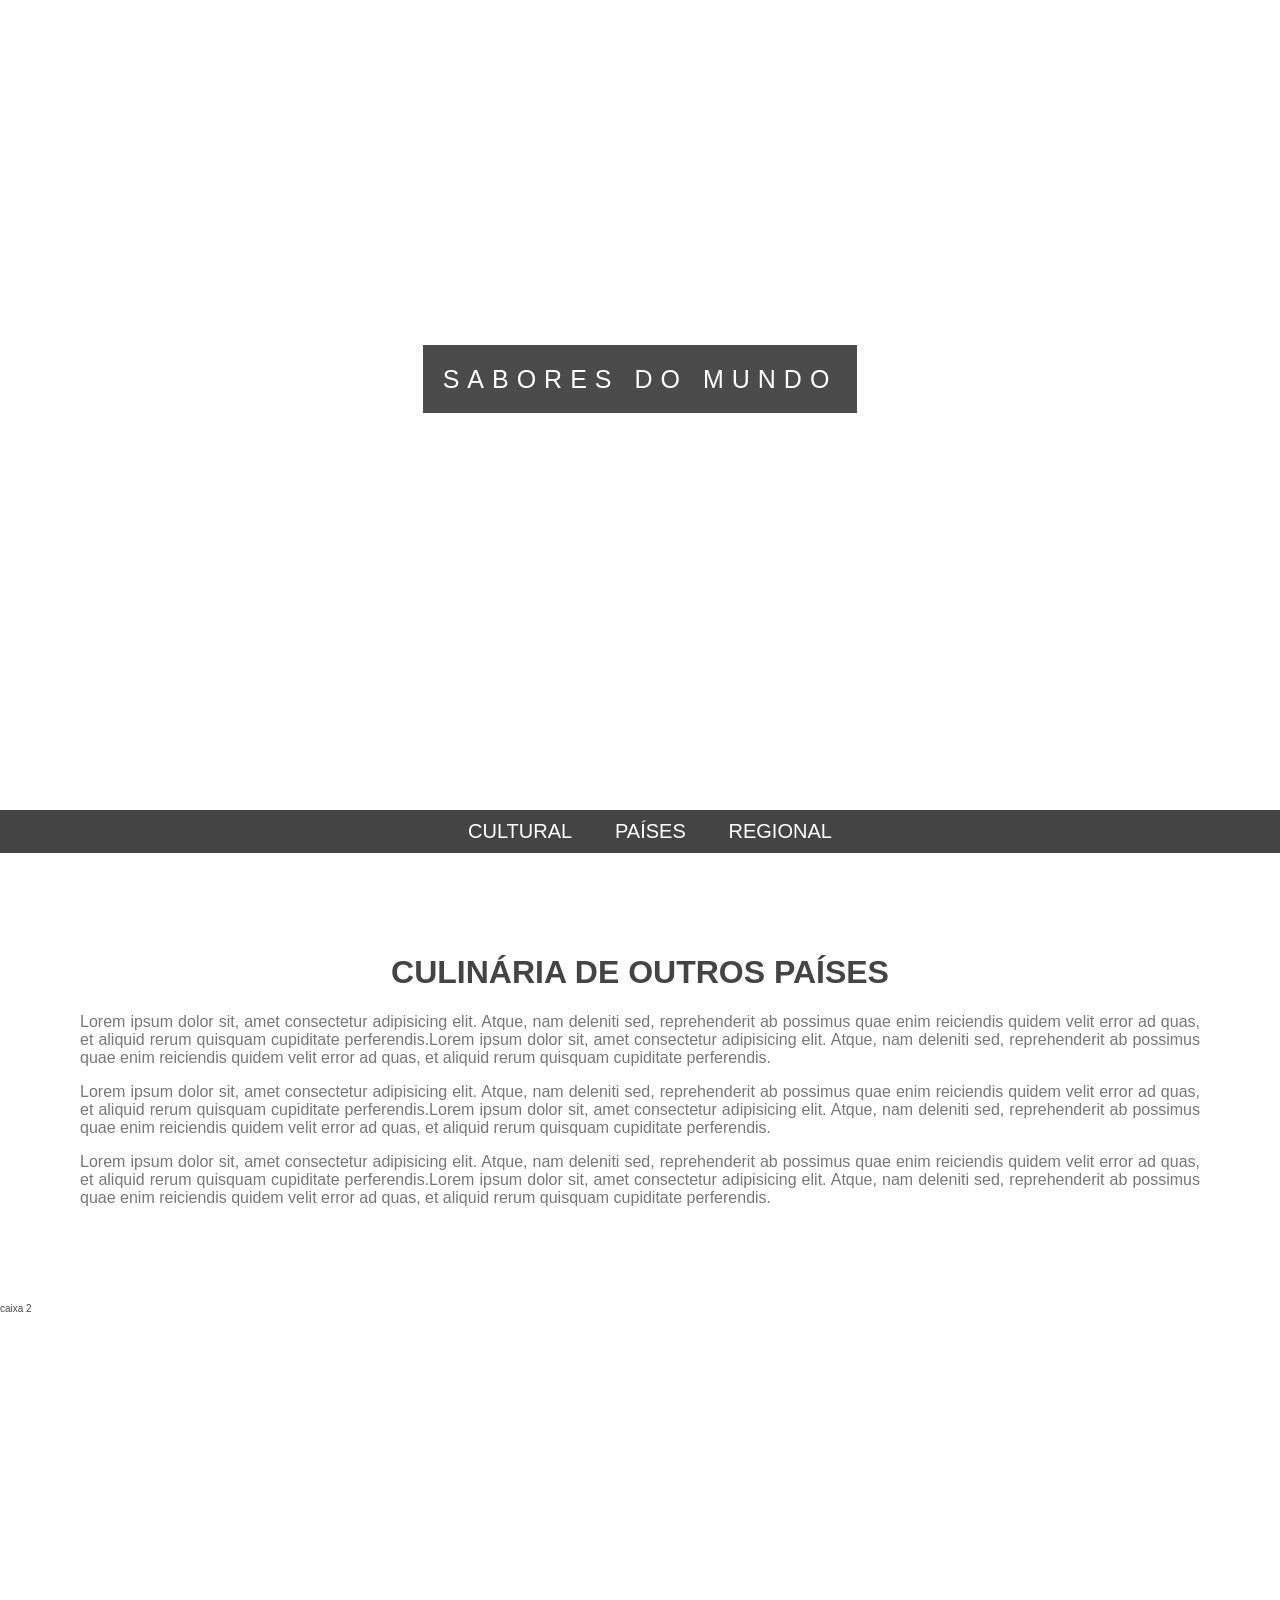
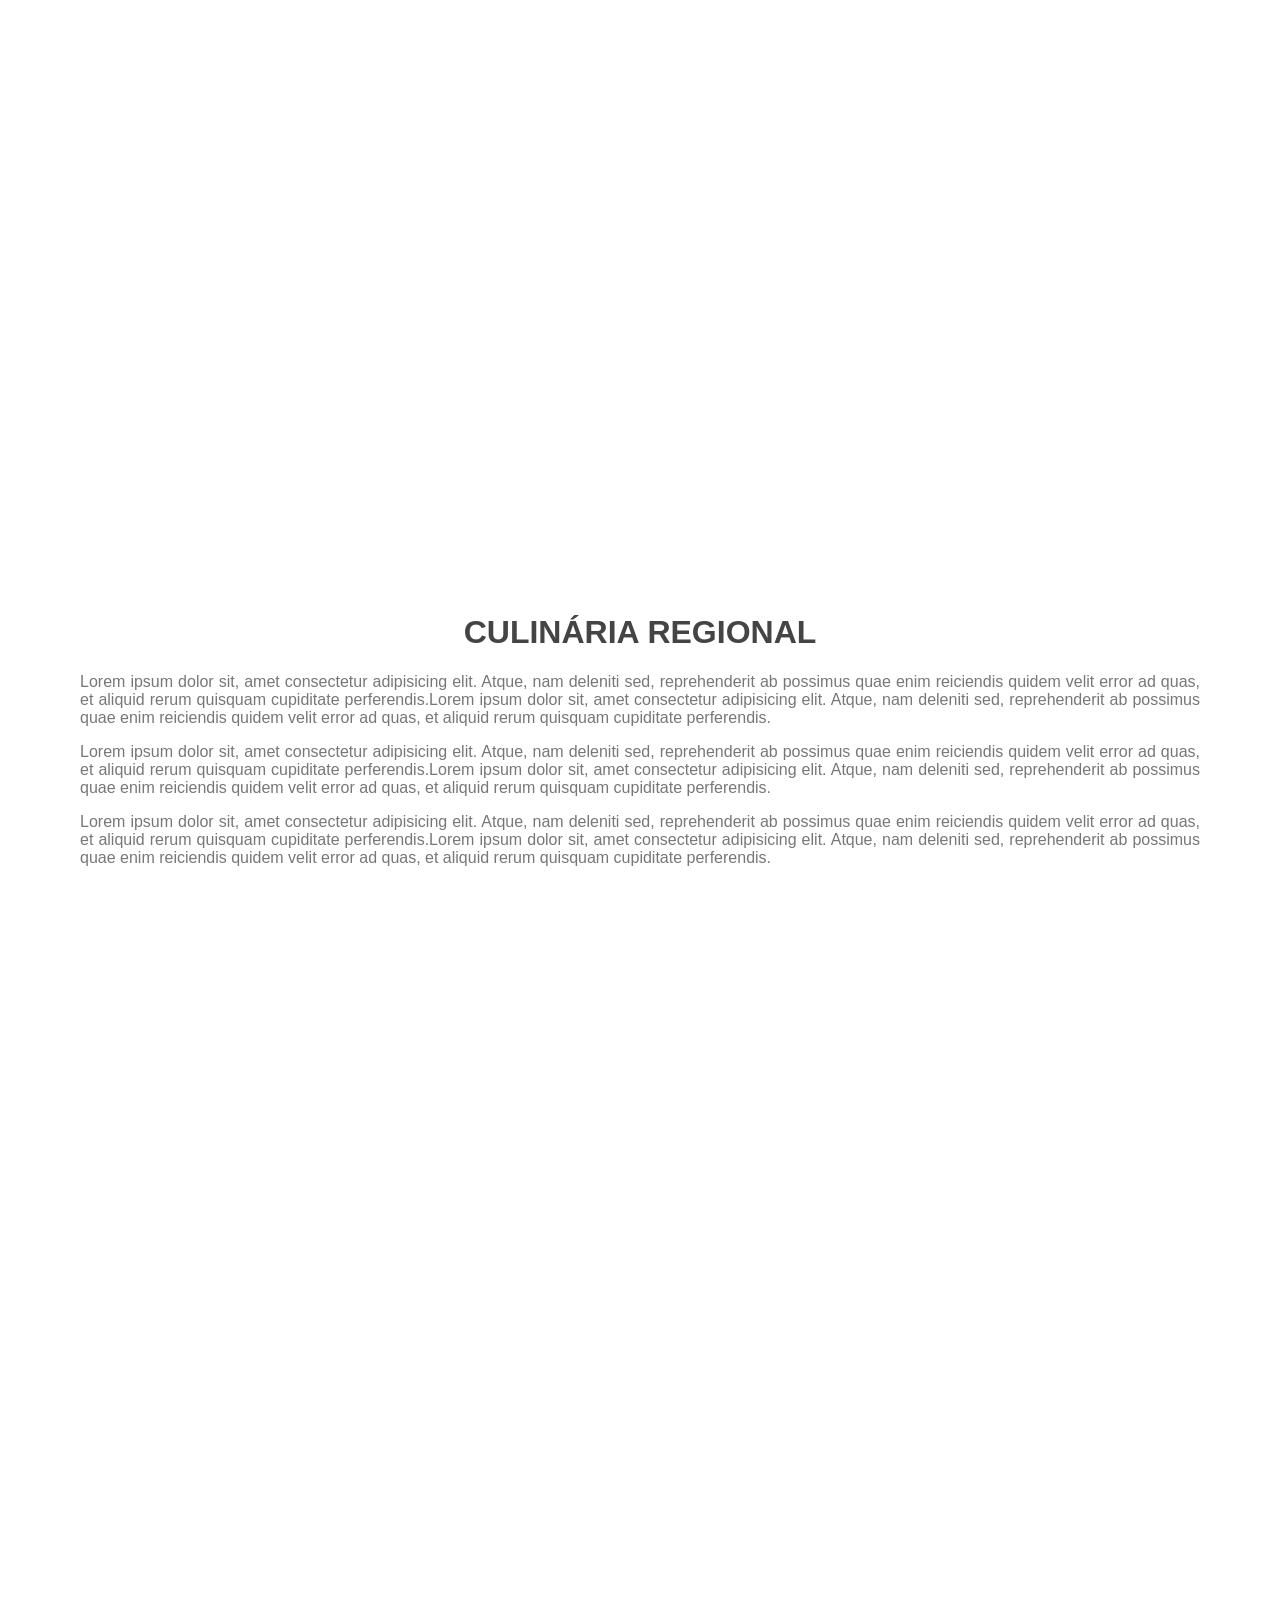
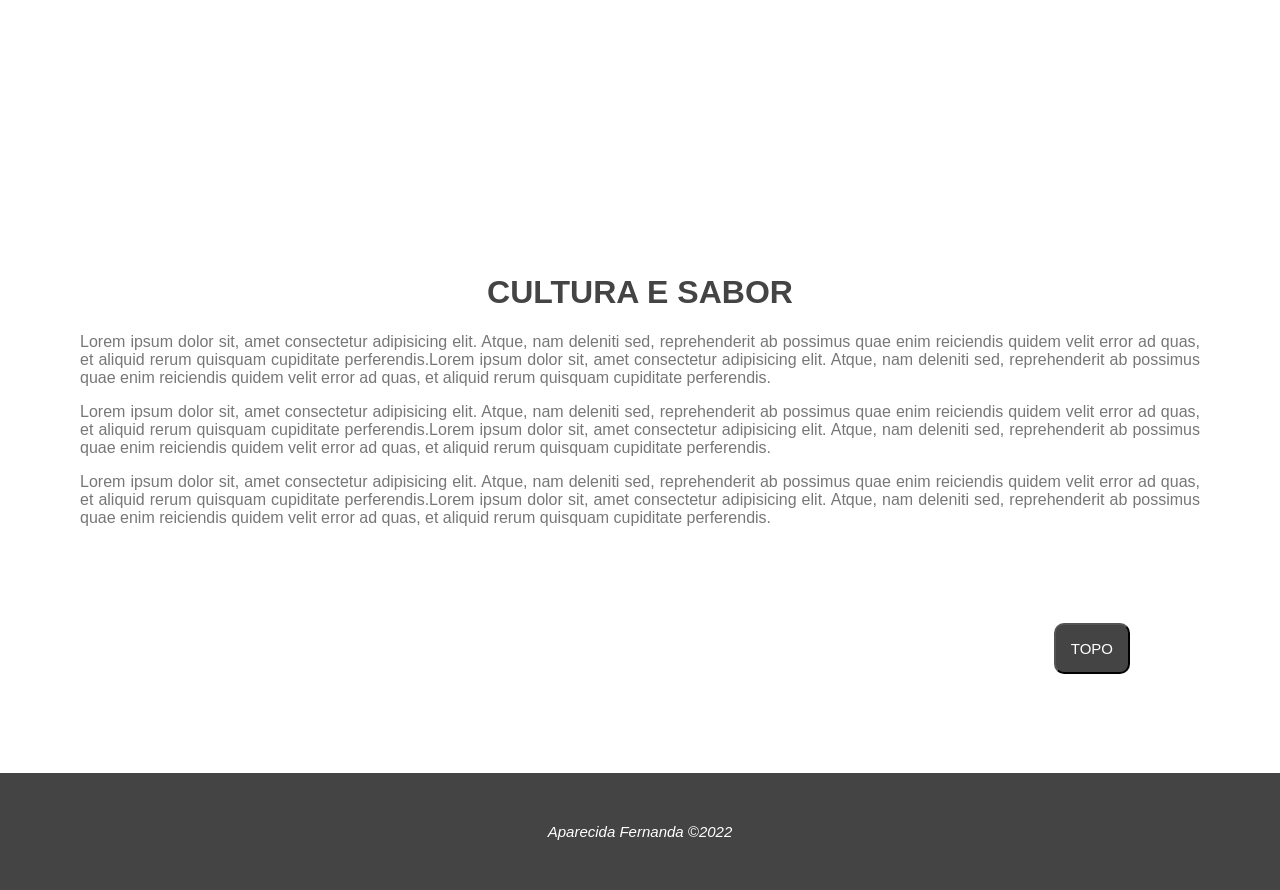
<file: index.html>
<!DOCTYPE html>
<html lang="pt_br">
<head>
    <meta charset="UTF-8">
    <meta http-equiv="X-UA-Compatible" content="IE=edge">
    <meta name="viewport" content="width=device-width, initial-scale=1.0">
    <title>Dicas de Gastronomia</title>
    <link rel="stylesheet" href="style.css">
</head>
<body>
    <header>
        <div class="box1">
            <div class="title_box">
                <span class="title">Sabores do Mundo</span>
            </div>
        </div>
    </header>
    <nav class="navebar">
        <a href="#cultural">Cultural</a>
        <a href="#paises">Países</a>
        <a href="#regional">Regional</a>
    </nav>
    <main>
        <div class="content">
            <h1 id="paises">Culinária de outros Países</h1>
           
            <p>Lorem ipsum dolor sit, amet consectetur adipisicing elit. Atque, nam deleniti sed, reprehenderit ab possimus quae enim reiciendis quidem velit error ad quas, et aliquid rerum quisquam cupiditate perferendis.Lorem ipsum dolor sit, amet consectetur adipisicing elit. Atque, nam deleniti sed, reprehenderit ab possimus quae enim reiciendis quidem velit error ad quas, et aliquid rerum quisquam cupiditate perferendis. </p>
            <p>Lorem ipsum dolor sit, amet consectetur adipisicing elit. Atque, nam deleniti sed, reprehenderit ab possimus quae enim reiciendis quidem velit error ad quas, et aliquid rerum quisquam cupiditate perferendis.Lorem ipsum dolor sit, amet consectetur adipisicing elit. Atque, nam deleniti sed, reprehenderit ab possimus quae enim reiciendis quidem velit error ad quas, et aliquid rerum quisquam cupiditate perferendis. </p>
            <p>Lorem ipsum dolor sit, amet consectetur adipisicing elit. Atque, nam deleniti sed, reprehenderit ab possimus quae enim reiciendis quidem velit error ad quas, et aliquid rerum quisquam cupiditate perferendis.Lorem ipsum dolor sit, amet consectetur adipisicing elit. Atque, nam deleniti sed, reprehenderit ab possimus quae enim reiciendis quidem velit error ad quas, et aliquid rerum quisquam cupiditate perferendis. </p>
        </div>
        <div class="box2">caixa 2 </div>
        <div class="content">
            <h1 id="regional">Culinária Regional</h1>
    
            <p>Lorem ipsum dolor sit, amet consectetur adipisicing elit. Atque, nam deleniti sed, reprehenderit ab possimus quae enim reiciendis quidem velit error ad quas, et aliquid rerum quisquam cupiditate perferendis.Lorem ipsum dolor sit, amet consectetur adipisicing elit. Atque, nam deleniti sed, reprehenderit ab possimus quae enim reiciendis quidem velit error ad quas, et aliquid rerum quisquam cupiditate perferendis. </p>
            <p>Lorem ipsum dolor sit, amet consectetur adipisicing elit. Atque, nam deleniti sed, reprehenderit ab possimus quae enim reiciendis quidem velit error ad quas, et aliquid rerum quisquam cupiditate perferendis.Lorem ipsum dolor sit, amet consectetur adipisicing elit. Atque, nam deleniti sed, reprehenderit ab possimus quae enim reiciendis quidem velit error ad quas, et aliquid rerum quisquam cupiditate perferendis. </p>
            <p>Lorem ipsum dolor sit, amet consectetur adipisicing elit. Atque, nam deleniti sed, reprehenderit ab possimus quae enim reiciendis quidem velit error ad quas, et aliquid rerum quisquam cupiditate perferendis.Lorem ipsum dolor sit, amet consectetur adipisicing elit. Atque, nam deleniti sed, reprehenderit ab possimus quae enim reiciendis quidem velit error ad quas, et aliquid rerum quisquam cupiditate perferendis. </p>
        </div>
        <div class="box3"></div>
        <div class="content">
            <h1 id="cultural">Cultura e Sabor</h1>
            <p>Lorem ipsum dolor sit, amet consectetur adipisicing elit. Atque, nam deleniti sed, reprehenderit ab possimus quae enim reiciendis quidem velit error ad quas, et aliquid rerum quisquam cupiditate perferendis.Lorem ipsum dolor sit, amet consectetur adipisicing elit. Atque, nam deleniti sed, reprehenderit ab possimus quae enim reiciendis quidem velit error ad quas, et aliquid rerum quisquam cupiditate perferendis. </p>
            <p>Lorem ipsum dolor sit, amet consectetur adipisicing elit. Atque, nam deleniti sed, reprehenderit ab possimus quae enim reiciendis quidem velit error ad quas, et aliquid rerum quisquam cupiditate perferendis.Lorem ipsum dolor sit, amet consectetur adipisicing elit. Atque, nam deleniti sed, reprehenderit ab possimus quae enim reiciendis quidem velit error ad quas, et aliquid rerum quisquam cupiditate perferendis. </p>
            <p>Lorem ipsum dolor sit, amet consectetur adipisicing elit. Atque, nam deleniti sed, reprehenderit ab possimus quae enim reiciendis quidem velit error ad quas, et aliquid rerum quisquam cupiditate perferendis.Lorem ipsum dolor sit, amet consectetur adipisicing elit. Atque, nam deleniti sed, reprehenderit ab possimus quae enim reiciendis quidem velit error ad quas, et aliquid rerum quisquam cupiditate perferendis. </p>
        </div>
    </main>

    <a href="#"><button>TOPO</button></a>

    <footer>
        <div class="footer">
            <address>Aparecida Fernanda &copy;2022</address>
        </div>
    </footer>


</body>
</html>
</file>
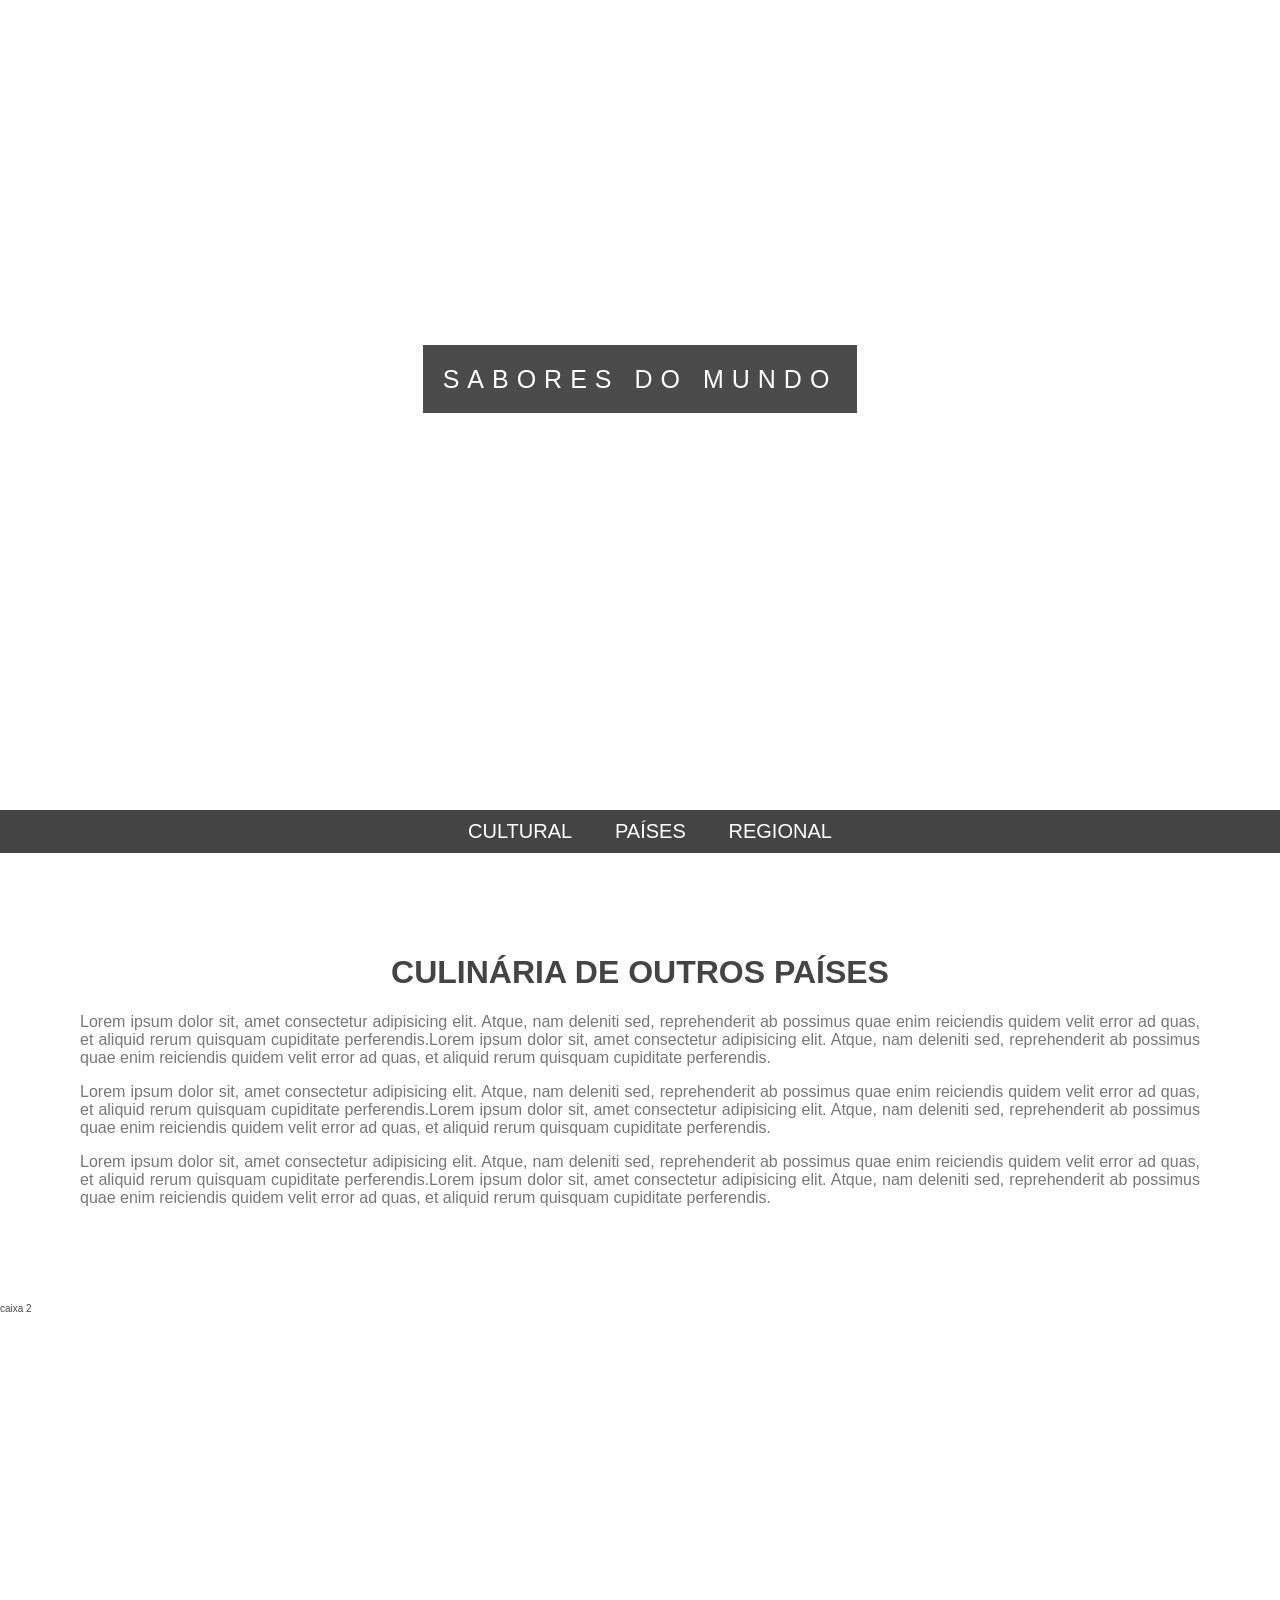
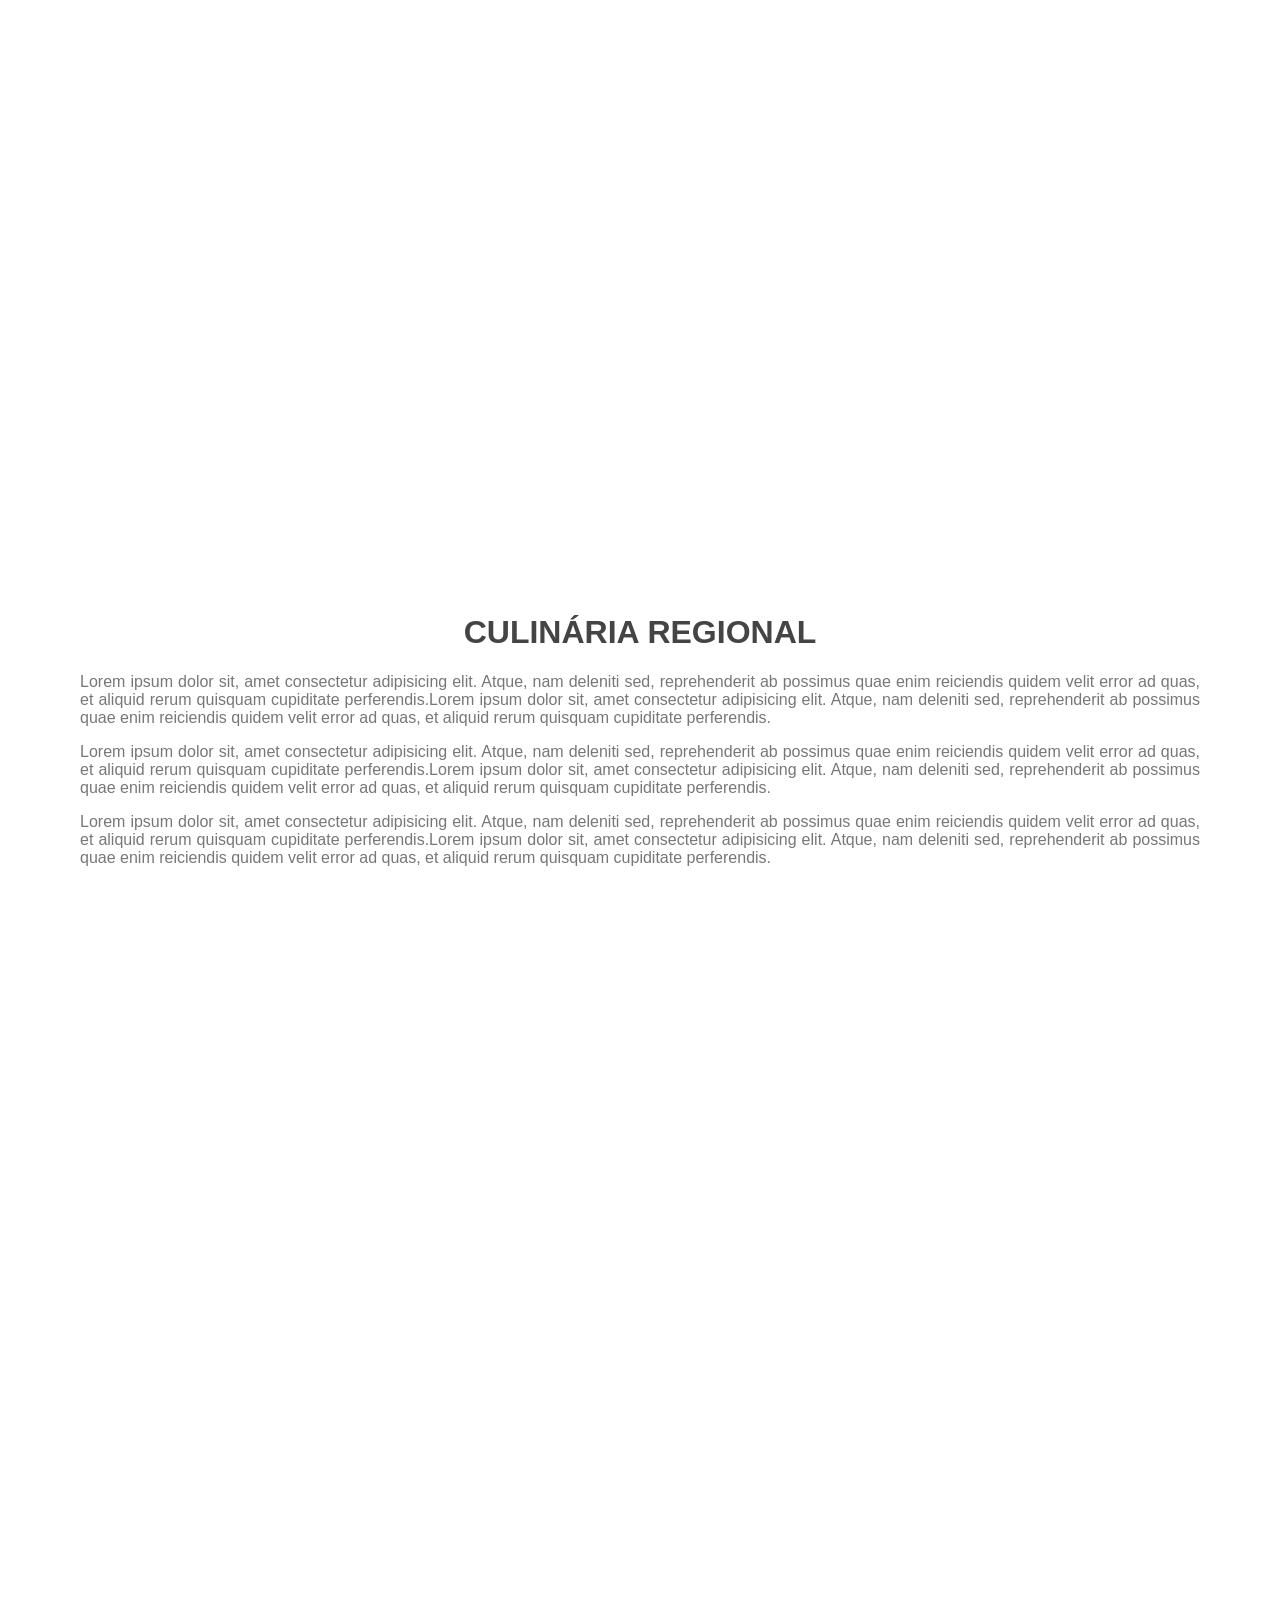
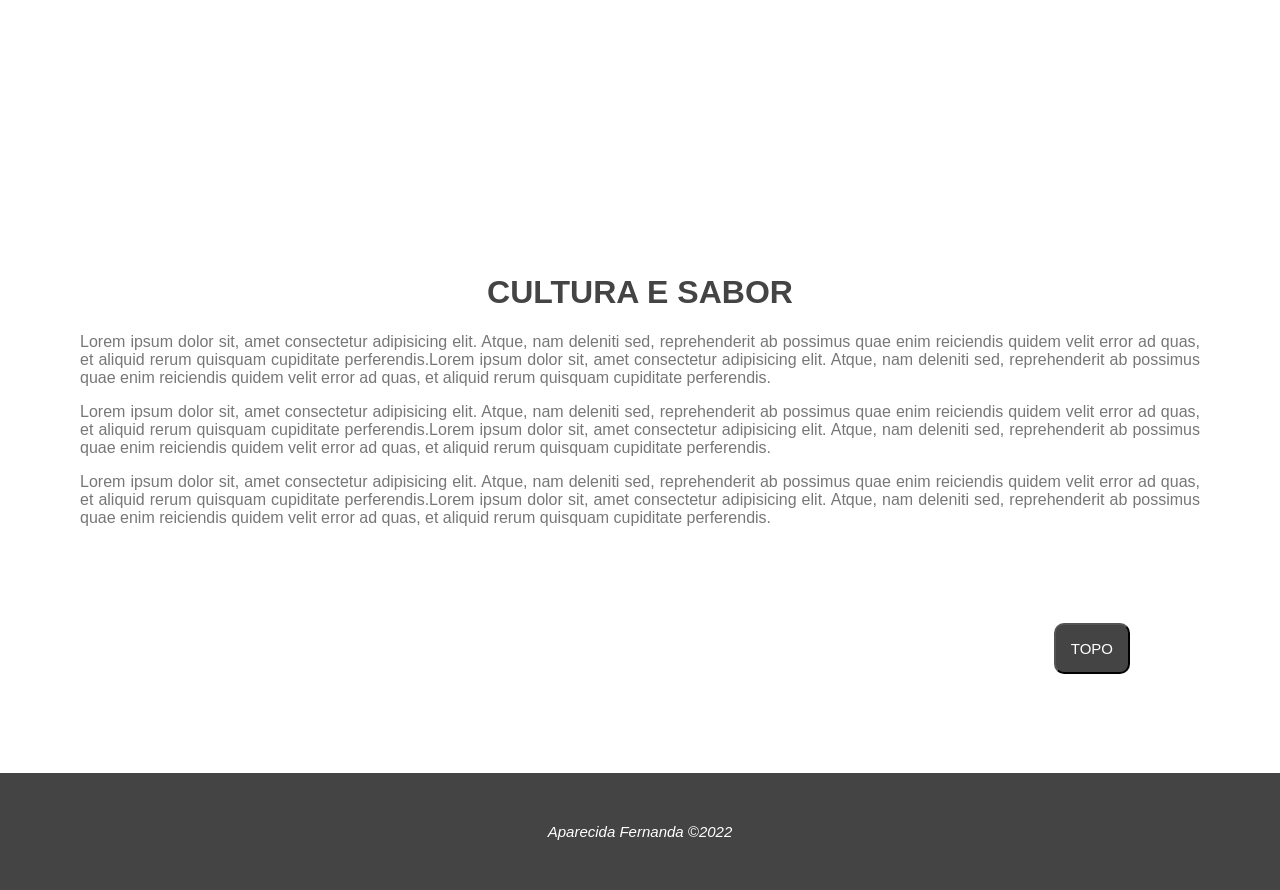
<file: home.html>
<!DOCTYPE html>
<html lang="pt_br">
<head>
    <meta charset="UTF-8">
    <meta http-equiv="X-UA-Compatible" content="IE=edge">
    <meta name="viewport" content="width=device-width, initial-scale=1.0">
    <title>Dicas de Gastronomia</title>
    <link rel="stylesheet" href="css/home.css">
</head>
<body>
    <header>
        <div class="box1">
            <div class="title_box">
                <span class="title">Sabores do Mundo</span>
            </div>
        </div>
    </header>
    <nav class="navebar">
        <a href="#cultural">Cultural</a>
        <a href="#paises">Países</a>
        <a href="#regional">Regional</a>
    </nav>
    <main>
        <div class="content">
            <h1 id="paises">Culinária de outros Países</h1>
           
            <p>Lorem ipsum dolor sit, amet consectetur adipisicing elit. Atque, nam deleniti sed, reprehenderit ab possimus quae enim reiciendis quidem velit error ad quas, et aliquid rerum quisquam cupiditate perferendis.Lorem ipsum dolor sit, amet consectetur adipisicing elit. Atque, nam deleniti sed, reprehenderit ab possimus quae enim reiciendis quidem velit error ad quas, et aliquid rerum quisquam cupiditate perferendis. </p>
            <p>Lorem ipsum dolor sit, amet consectetur adipisicing elit. Atque, nam deleniti sed, reprehenderit ab possimus quae enim reiciendis quidem velit error ad quas, et aliquid rerum quisquam cupiditate perferendis.Lorem ipsum dolor sit, amet consectetur adipisicing elit. Atque, nam deleniti sed, reprehenderit ab possimus quae enim reiciendis quidem velit error ad quas, et aliquid rerum quisquam cupiditate perferendis. </p>
            <p>Lorem ipsum dolor sit, amet consectetur adipisicing elit. Atque, nam deleniti sed, reprehenderit ab possimus quae enim reiciendis quidem velit error ad quas, et aliquid rerum quisquam cupiditate perferendis.Lorem ipsum dolor sit, amet consectetur adipisicing elit. Atque, nam deleniti sed, reprehenderit ab possimus quae enim reiciendis quidem velit error ad quas, et aliquid rerum quisquam cupiditate perferendis. </p>
        </div>
        <div class="box2">caixa 2 </div>
        <div class="content">
            <h1 id="regional">Culinária Regional</h1>
    
            <p>Lorem ipsum dolor sit, amet consectetur adipisicing elit. Atque, nam deleniti sed, reprehenderit ab possimus quae enim reiciendis quidem velit error ad quas, et aliquid rerum quisquam cupiditate perferendis.Lorem ipsum dolor sit, amet consectetur adipisicing elit. Atque, nam deleniti sed, reprehenderit ab possimus quae enim reiciendis quidem velit error ad quas, et aliquid rerum quisquam cupiditate perferendis. </p>
            <p>Lorem ipsum dolor sit, amet consectetur adipisicing elit. Atque, nam deleniti sed, reprehenderit ab possimus quae enim reiciendis quidem velit error ad quas, et aliquid rerum quisquam cupiditate perferendis.Lorem ipsum dolor sit, amet consectetur adipisicing elit. Atque, nam deleniti sed, reprehenderit ab possimus quae enim reiciendis quidem velit error ad quas, et aliquid rerum quisquam cupiditate perferendis. </p>
            <p>Lorem ipsum dolor sit, amet consectetur adipisicing elit. Atque, nam deleniti sed, reprehenderit ab possimus quae enim reiciendis quidem velit error ad quas, et aliquid rerum quisquam cupiditate perferendis.Lorem ipsum dolor sit, amet consectetur adipisicing elit. Atque, nam deleniti sed, reprehenderit ab possimus quae enim reiciendis quidem velit error ad quas, et aliquid rerum quisquam cupiditate perferendis. </p>
        </div>
        <div class="box3"></div>
        <div class="content">
            <h1 id="cultural">Cultura e Sabor</h1>
            <p>Lorem ipsum dolor sit, amet consectetur adipisicing elit. Atque, nam deleniti sed, reprehenderit ab possimus quae enim reiciendis quidem velit error ad quas, et aliquid rerum quisquam cupiditate perferendis.Lorem ipsum dolor sit, amet consectetur adipisicing elit. Atque, nam deleniti sed, reprehenderit ab possimus quae enim reiciendis quidem velit error ad quas, et aliquid rerum quisquam cupiditate perferendis. </p>
            <p>Lorem ipsum dolor sit, amet consectetur adipisicing elit. Atque, nam deleniti sed, reprehenderit ab possimus quae enim reiciendis quidem velit error ad quas, et aliquid rerum quisquam cupiditate perferendis.Lorem ipsum dolor sit, amet consectetur adipisicing elit. Atque, nam deleniti sed, reprehenderit ab possimus quae enim reiciendis quidem velit error ad quas, et aliquid rerum quisquam cupiditate perferendis. </p>
            <p>Lorem ipsum dolor sit, amet consectetur adipisicing elit. Atque, nam deleniti sed, reprehenderit ab possimus quae enim reiciendis quidem velit error ad quas, et aliquid rerum quisquam cupiditate perferendis.Lorem ipsum dolor sit, amet consectetur adipisicing elit. Atque, nam deleniti sed, reprehenderit ab possimus quae enim reiciendis quidem velit error ad quas, et aliquid rerum quisquam cupiditate perferendis. </p>
        </div>
    </main>

    <a href="#"><button>TOPO</button></a>

    <footer>
        <div class="footer">
            <address>Aparecida Fernanda &copy;2022</address>
        </div>
    </footer>


</body>
</html>
</file>
<file: style.css>
html{
    font-size: 62.5%;
}
body, html{
    margin: 0%;
    height: 100%;
    font-family:'Gill Sans', 'Gill Sans MT', Calibri, 'Trebuchet MS', sans-serif;
}

.content{
    font-size: 1.6rem;
    color: #777;
    text-align: justify;
    padding: 8rem 8rem;
    background-color: white;
}
h1{
    color: rgb(68, 68, 68);
    text-align: center;
    text-transform: uppercase;
}
.navebar{
    text-align: center;
    width: 100%;
    padding: 1rem;
    background-color:#444;
}
.navebar a{
    text-transform: uppercase;
    color: #fff;
    padding: 2rem;
    font-size: 2rem;
    text-decoration: none;
}


/* parallax */

.box1, .box2, .box3, .box4{
    position: relative;
    height: 90vh;
    opacity: 0.7;
    background-size: cover;
    background-position: center;
    background-attachment: fixed;
}
.title_box{
    position: absolute;
    left: 0%;
    top: 45%;
    width: 100%;
    text-align: center;
}
.title_box .title{
    font-size: 2.5rem;
    text-transform:uppercase;
    letter-spacing: 0.8rem;
    color: #fff;
    padding: 2rem;
    background-color: #000;
}

.box1{
    background-image: url(https://cdn.pixabay.com/photo/2020/08/07/19/19/chili-chicken-5471406_960_720.jpg);

}
.box2{
    background-image: url(https://cdn.pixabay.com/photo/2015/01/16/15/01/dinner-601576_960_720.jpg);

}
.box3{
    background-image: url(https://cdn.pixabay.com/photo/2016/10/21/23/33/stew-1759394_960_720.jpg);

}

button {
    font-size: 1.5rem;
    margin-right: 15rem;
    float: right;
    border-radius: 1rem;
    padding: 1.5rem;
    color: #fff;
    background-color: #444;
    
}

.footer{
    color: white;
    margin-top: 15rem;
    font-size: 1.5rem;
    text-align: center;
    padding: 5rem;
    background-color:#444 ;
}
</file>
<file: css/home.css>
html{
    font-size: 62.5%;
}
body, html{
    margin: 0%;
    height: 100%;
    font-family:'Gill Sans', 'Gill Sans MT', Calibri, 'Trebuchet MS', sans-serif;
}

.content{
    font-size: 1.6rem;
    color: #777;
    text-align: justify;
    padding: 8rem 8rem;
    background-color: white;
}
h1{
    color: rgb(68, 68, 68);
    text-align: center;
    text-transform: uppercase;
}
.navebar{
    text-align: center;
    width: 100%;
    padding: 1rem;
    background-color:#444;
}
.navebar a{
    text-transform: uppercase;
    color: #fff;
    padding: 2rem;
    font-size: 2rem;
    text-decoration: none;
}


/* parallax */

.box1, .box2, .box3, .box4{
    position: relative;
    height: 90vh;
    opacity: 0.7;
    background-size: cover;
    background-position: center;
    background-attachment: fixed;
}
.title_box{
    position: absolute;
    left: 0%;
    top: 45%;
    width: 100%;
    text-align: center;
}
.title_box .title{
    font-size: 2.5rem;
    text-transform:uppercase;
    letter-spacing: 0.8rem;
    color: #fff;
    padding: 2rem;
    background-color: #000;
}

.box1{
    background-image: url(https://cdn.pixabay.com/photo/2020/08/07/19/19/chili-chicken-5471406_960_720.jpg);

}
.box2{
    background-image: url(https://cdn.pixabay.com/photo/2015/01/16/15/01/dinner-601576_960_720.jpg);

}
.box3{
    background-image: url(https://cdn.pixabay.com/photo/2016/10/21/23/33/stew-1759394_960_720.jpg);

}

button {
    font-size: 1.5rem;
    margin-right: 15rem;
    float: right;
    border-radius: 1rem;
    padding: 1.5rem;
    color: #fff;
    background-color: #444;
    
}

.footer{
    color: white;
    margin-top: 15rem;
    font-size: 1.5rem;
    text-align: center;
    padding: 5rem;
    background-color:#444 ;
}
</file>
